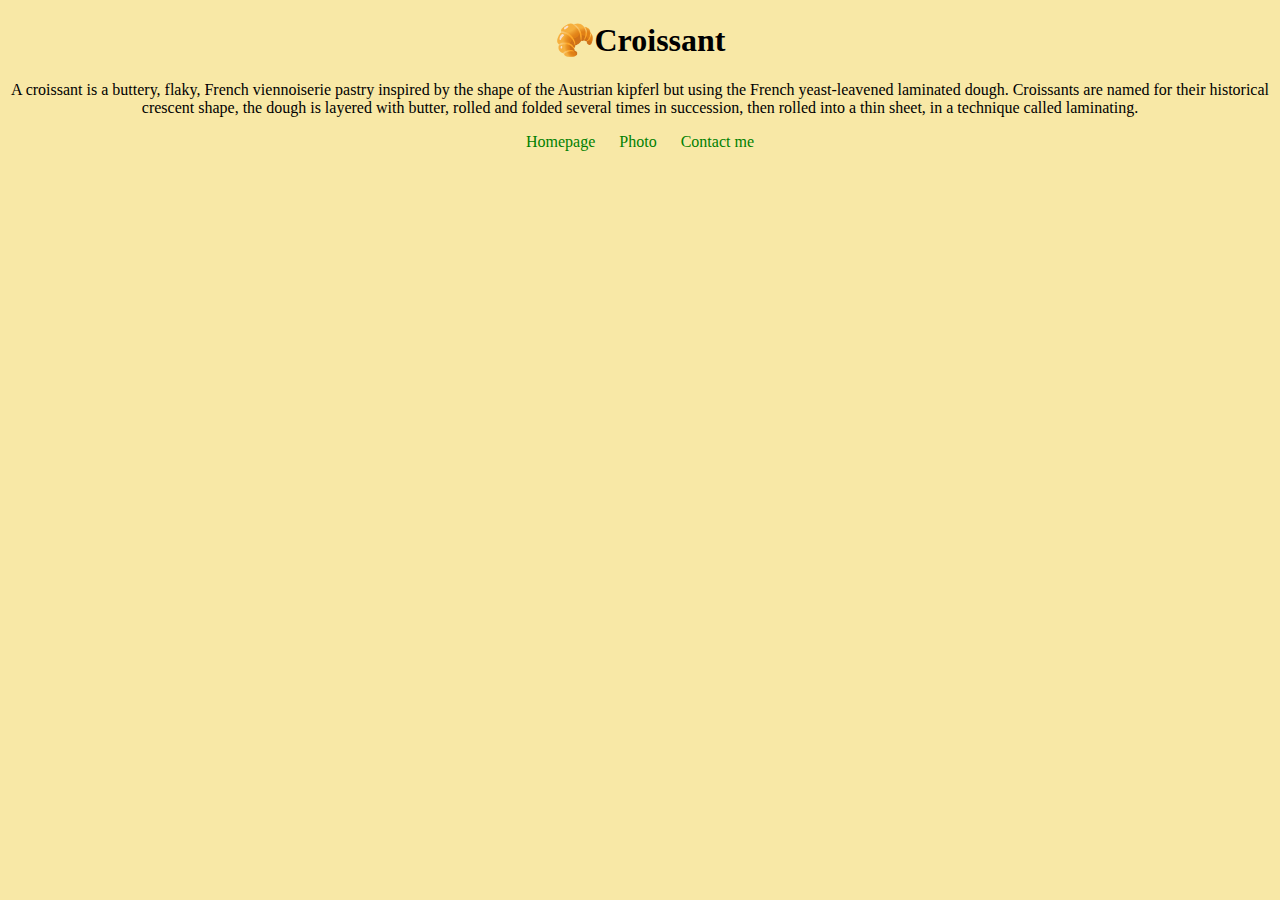
<file: index.html>
<!DOCTYPE html>
<html lang="en">
  <head>
    <meta charset="UTF-8" />
    <meta http-equiv="X-UA-Compatible" content="IE=edge" />
    <meta
      name="description"
      content="Buy the most delicious croissants in Gdansk - croissant.gdansk.com"
    />
    <meta name="viewport" content="width=device-width, initial-scale=1.0" />
    <link rel="stylesheet" href="/css/style.css" />
    <title>The best 🥐croissant in Gdansk - croissant.gdansk.com</title>
  </head>
  <body>
    <h1>🥐Croissant</h1>
    <p>
      A croissant is a buttery, flaky, French viennoiserie pastry inspired by
      the shape of the Austrian kipferl but using the French yeast-leavened
      laminated dough. Croissants are named for their historical crescent shape,
      the dough is layered with butter, rolled and folded several times in
      succession, then rolled into a thin sheet, in a technique called
      laminating.
    </p>
    <footer>
      <a href="/" title="The best 🥐croissant in Gdansk - croissant.gdansk.com"
        >Homepage</a
      >
      <a href="/photo.html">Photo</a>
      <a href="/contact.html">Contact me</a>
    </footer>
  </body>
</html>
</file>
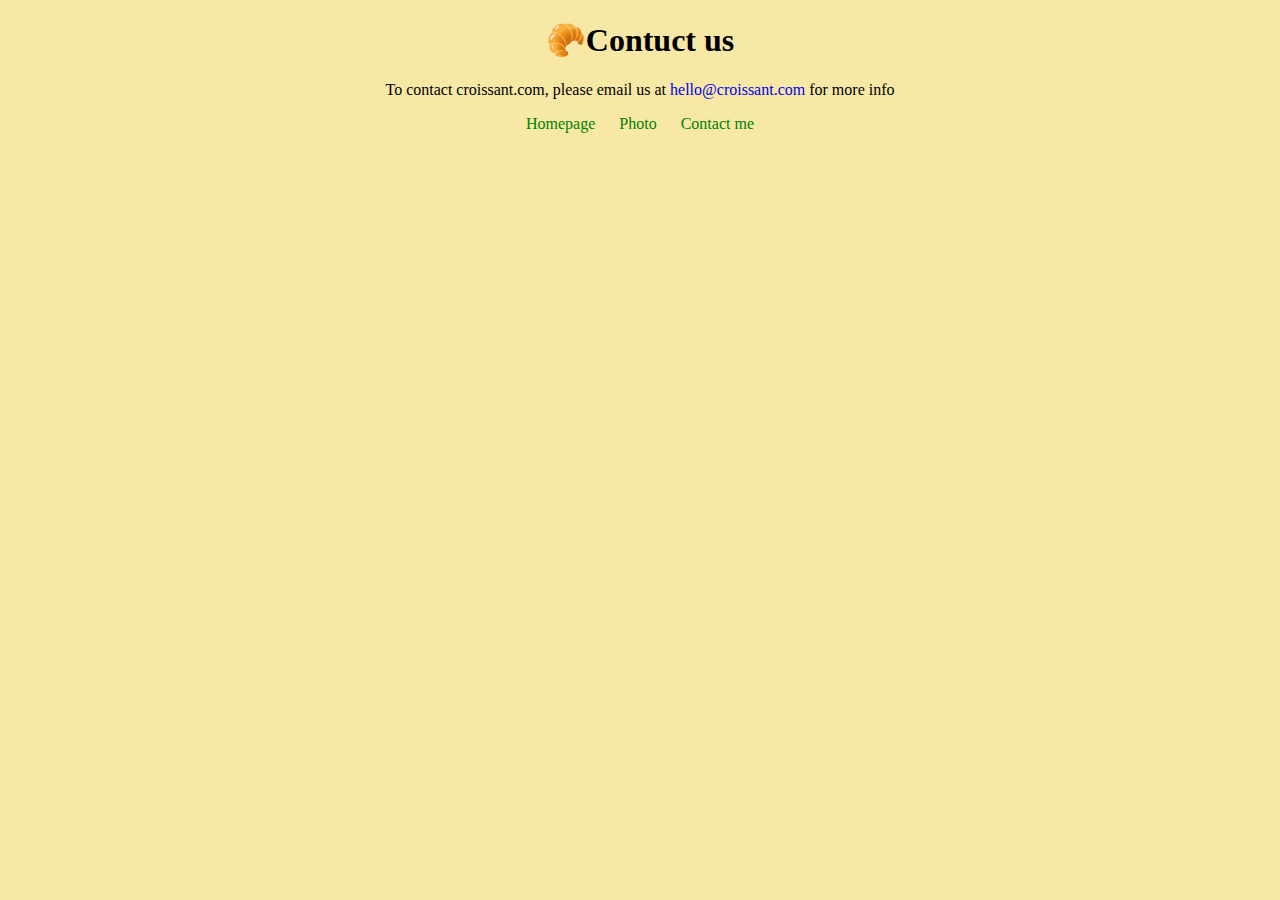
<file: contact.html>
<!DOCTYPE html>
<html lang="en">
  <head>
    <meta charset="UTF-8" />
    <meta http-equiv="X-UA-Compatible" content="IE=edge" />
    <meta
      name="description"
      content="Buy the most delicious croissants in Gdansk - croissant.gdansk.com"
    />
    <meta name="viewport" content="width=device-width, initial-scale=1.0" />
    <link rel="stylesheet" href="/css/style.css" />
    <title>🥐Contuct us - croissant.gdansk.com</title>
  </head>
  <body>
    <h1>🥐Contuct us</h1>
    <p>
      To contact croissant.com, please email us at
      <a href="mailto:hello@croissant.com" title="contact us by email">
        hello@croissant.com </a
      >for more info
    </p>
  </body>
  <footer>
    <a href="/" title="The best 🥐croissant in Gdansk - croissant.gdansk.com"
      >Homepage</a
    >
    <a href="/photo.html">Photo</a>
    <a href="/contact.html">Contact me</a>
  </footer>
</html>
</file>
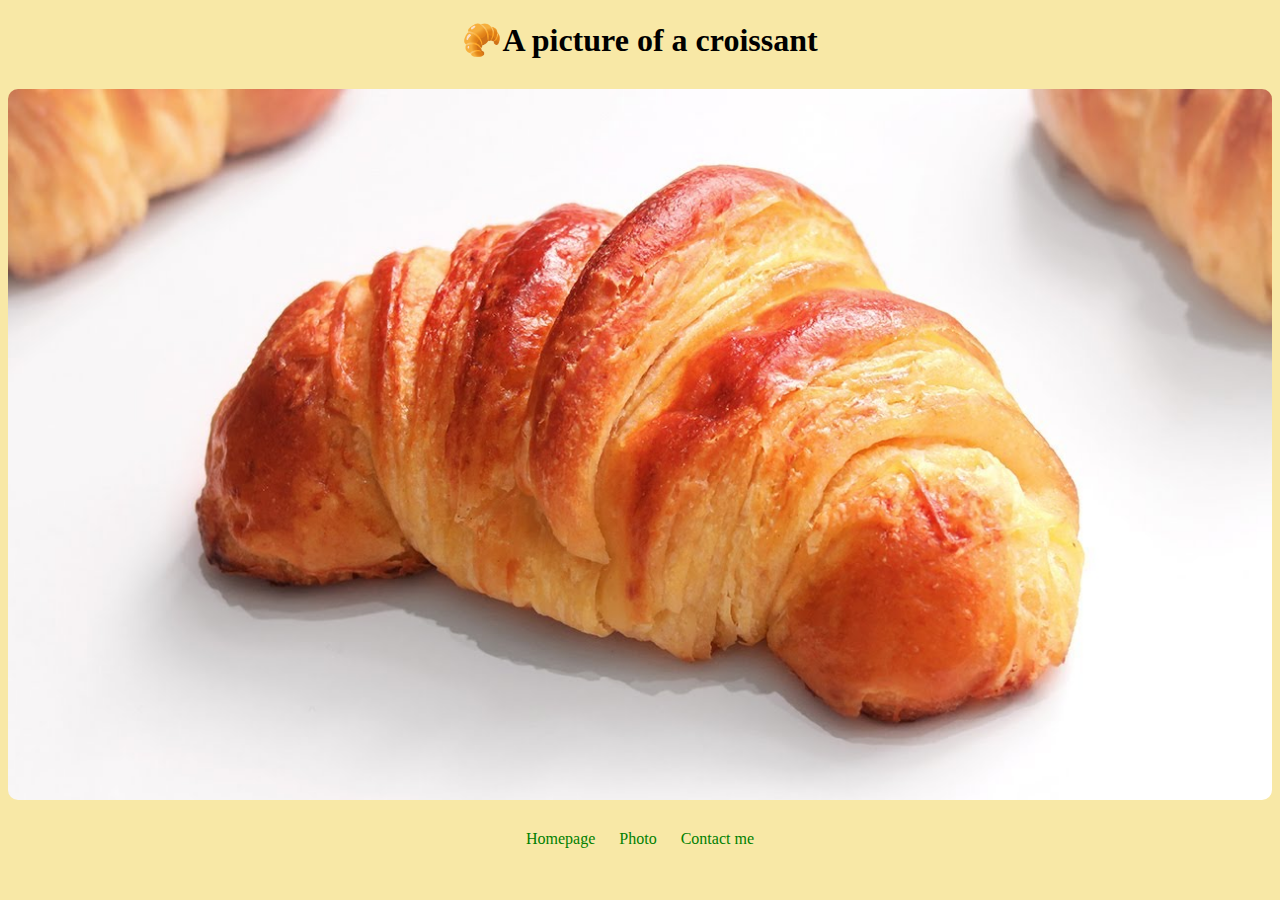
<file: photo.html>
<!DOCTYPE html>
<html lang="en">
  <head>
    <meta charset="UTF-8" />
    <meta http-equiv="X-UA-Compatible" content="IE=edge" />
    <meta
      name="description"
      content="Buy the most delicious croissants in Gdansk - croissant.gdansk.com"
    />
    <meta name="viewport" content="width=device-width, initial-scale=1.0" />
    <link rel="stylesheet" href="/css/style.css" />
    <title>Choice your best 🥐croissant - croissant.gdansk.com</title>
  </head>
  <body>
    <h1>🥐A picture of a croissant</h1>
    <img
      src="/src/croissant.jpg"
      alt="Photo of the best home croissant is Gdansk"
      class="croissant-photo"
    />
    <footer>
      <a href="/" title="The best 🥐croissant in Gdansk - croissant.gdansk.com"
        >Homepage</a
      >
      <a href="/photo.html">Photo</a>
      <a href="/contact.html">Contact me</a>
    </footer>
  </body>
</html>
</file>
<file: css/style.css>
body {
  text-align: center;
  background: #f8e8a6;
  display: block;
  margin: 8px;
}
.croissant-photo {
  max-width: 100%;
  border-radius: 10px;
  display: block;
  margin: 30px auto;
}
a {
  cursor: pointer;
  text-decoration: none;
}

footer a {
  margin: 0 10px;
  color: green;
}
</file>
